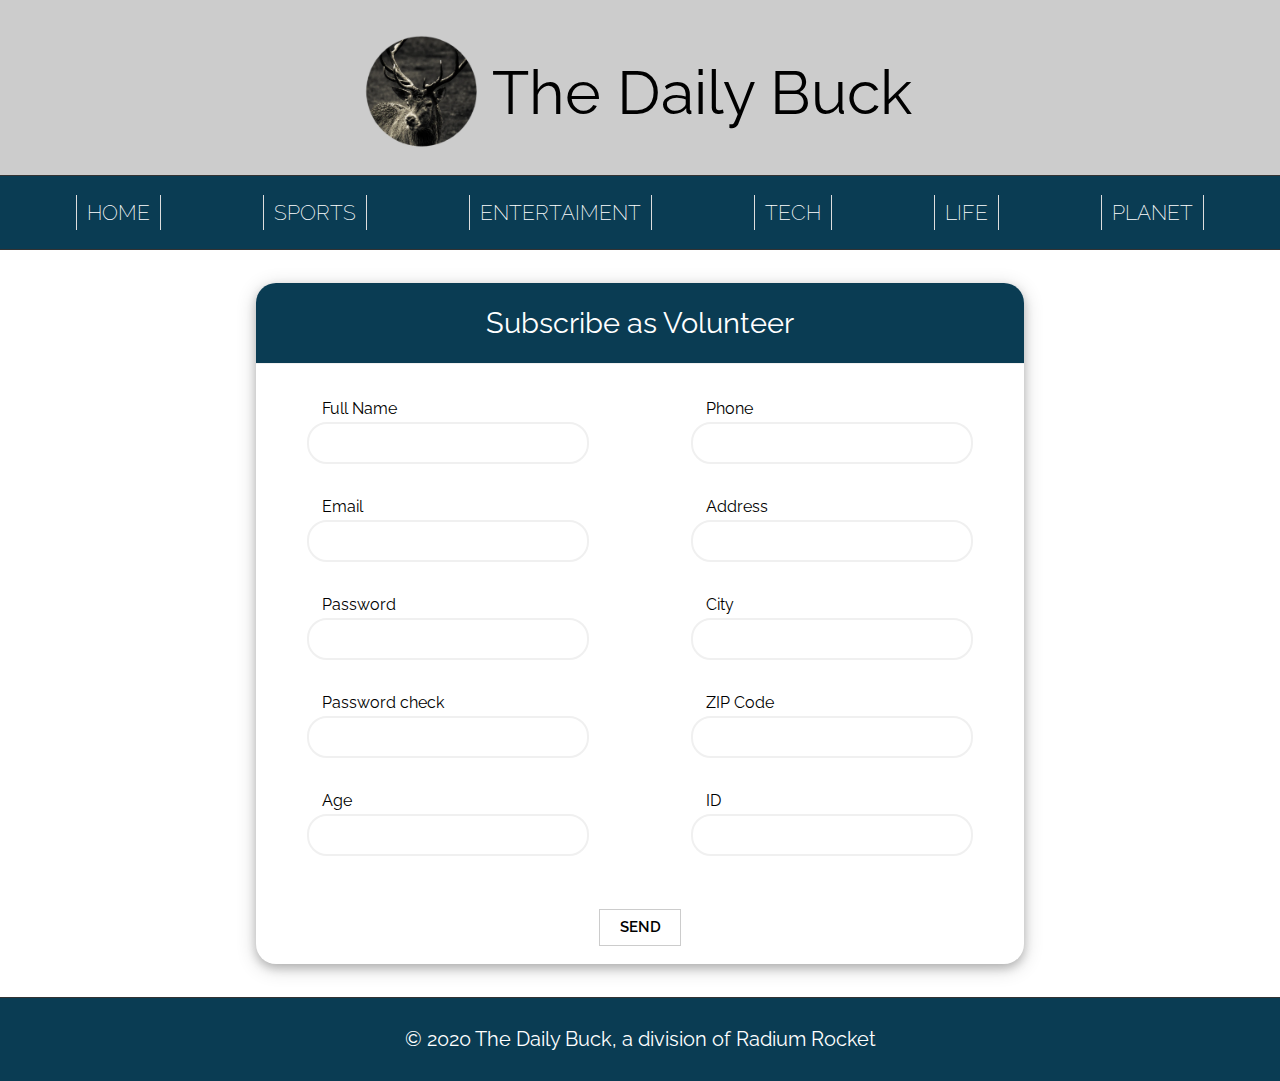
<file: subscription.html>
<!DOCTYPE html>
<html lang="en-US">
    <head>
        <meta charset="UTF-8">
        <meta name="viewport" content="width=device-width, initial-scale=1.0">
        <title>Subscription Form</title>
        <link rel="icon" href="./img/logo.png">
        <link rel="stylesheet" href="./css/reset.css" type="text/css">
        <link rel="stylesheet" href="./css/header.css" type="text/css">
        <link rel="stylesheet" href="./css/aside-footer.css" type="text/css">
        <link rel="stylesheet" href="./css/subscription.css" type="text/css">
        <link rel="stylesheet" href="https://fonts.googleapis.com/icon?family=Material+Icons">
    </head>
    <body>
        <header class="main-header">
            <img src="./img/logo.png" alt="logo">
            <h1>the daily buck</h1>
        </header>
        <nav class="top-nav">
            <button type="menu" class="button">
                <i class="material-icons">menu</i>
            </button>
            <ul id="menu-list">
                <li><a href="./index.html">Home</a></li>
                <li><a href="#">Sports</a></li>
                <li><a href="#">Entertaiment</a></li>
                <li><a href="#">Tech</a></li>
                <li><a href="#">Life</a></li>
                <li><a href="#">Planet</a></li>
            </ul>
            <button type="search" class="button">
                <i class="material-icons">search</i>
            </button>
        </nav>
        <main class="main">
            <div class="sub-container">
                <span class="sub-header">Subscribe as Volunteer</span>
                <span id="bonus" class="hello">Hello</span>
                <form class="sub-form">
                    <div class="sub-col">
                        <div class="form-row">
                            <label for="name">Full Name</label>
                            <input type="text" name="name" id="name">
                            <i class="material-icons check">check_circle</i>
                            <i class="material-icons no-check">error</i>
                            <small>Error message</small>
                        </div>
                        <div class="form-row">
                            <label for="email">Email</label>
                            <input type="email" name="email" id="email">
                            <i class="material-icons check">check_circle</i>
                            <i class="material-icons no-check">error</i>
                            <small>Error message</small>
                        </div>
                        <div class="form-row">
                            <label for="password">Password</label>
                            <input type="password" name="password" id="password">
                            <i class="material-icons check">check_circle</i>
                            <i class="material-icons no-check">error</i>
                            <small>Error message</small>
                        </div>
                        <div class="form-row">
                            <label for="password-ck">Password check</label>
                            <input type="password" name="password-ck" id="password-ck">
                            <i class="material-icons check">check_circle</i>
                            <i class="material-icons no-check">error</i>
                            <small>Error message</small>
                        </div>
                        <div class="form-row">
                            <label for="age">Age</label>
                            <input type="number" name="age" id="age">
                            <i class="material-icons check">check_circle</i>
                            <i class="material-icons no-check">error</i>
                            <small>Error message</small>
                        </div>
                    </div>
                    <div class="sub-col">
                        <div class="form-row">
                            <label for="phone">Phone</label>
                            <input type="tel" name="phone" id="phone">
                            <i class="material-icons check">check_circle</i>
                            <i class="material-icons no-check">error</i>
                            <small>Error message</small>
                        </div>
                        <div class="form-row">
                            <label for="address">Address</label>
                            <input type="text" name="address" id="address">
                            <i class="material-icons check">check_circle</i>
                            <i class="material-icons no-check">error</i>
                            <small>Error message</small>
                        </div>
                        <div class="form-row">
                            <label for="city">City</label>
                            <input type="text" name="city" id="city">
                            <i class="material-icons check">check_circle</i>
                            <i class="material-icons no-check">error</i>
                            <small>Error message</small>
                        </div>
                        <div class="form-row">
                            <label for="zip">ZIP Code</label>
                            <input type="text" name="zip" id="zip">
                            <i class="material-icons check">check_circle</i>
                            <i class="material-icons no-check">error</i>
                            <small>Error message</small>
                        </div>
                        <div class="form-row">
                            <label for="id">ID</label>
                            <input type="number" name="id" id="id">
                            <i class="material-icons check">check_circle</i>
                            <i class="material-icons no-check">error</i>
                            <small>Error message</small>
                        </div>
                    </div>
                </form>
                <button type="submit">send</button>
            </div>
        </main>
        <footer class="footer">
            <p>© 2020 The Daily Buck, a division of Radium Rocket</p>
        </footer>
        <script src="./js/app.js"></script>
    </body>
</html>
</file>
<file: css/header.css>
/* Fonts Importation */
@font-face {
    font-family: Raleway;
    src: url('./Raleway-VariableFont_wght.ttf');
}
/* ID Styles */
#menu-list {
    display: none;
}
/* Classes Styles*/
.main-header {
    display: flex;
    flex-direction: column;
    justify-content: center;
    align-items: center;
    width: 100%;
    padding: 30px 0 15px 0;
    background: #ccc;
    border-bottom: #333 1px solid;
}
.main-header img {
    width: calc(1rem + 12vmin);
    height: auto;
}
.main-header h1 {
    margin-top: 15px;
    font-family: Raleway, sans-serif;
    font-size: calc(1rem + 5vmin);
    font-weight: 400;
    text-transform: capitalize;
}
.top-nav {
    display: flex;
    justify-content: space-between;
    align-items: center;
    height: calc(0.5rem + 5vmin);
    padding: 10px 15px;
    background: rgb(10, 60, 83);
    border-bottom: #333 1px solid;
}
.top-nav ul {
    display: flex;
    justify-content: space-around;
    align-items: center;
    width: 100%;
    margin: unset;
    padding: unset;
    list-style-type: none;
}
.top-nav li {
    padding: unset;
}
.top-nav a {
    padding: 5px 10px;
    border-right: #ddd 1px solid;
    border-left: #ddd 1px solid;
    font-family: Raleway, sans-serif;
    font-size: calc(0.1rem + 2.2vmin);
    font-weight: 200;
    color: white;
    text-decoration: none;
    text-transform: uppercase;
}
.top-nav a:hover {
    background-color: #ddd;
    color: black;
}
.button {
    background: none;
    border: none;
    color: white;
    cursor: pointer;
    outline: none;
}
/* Media Queries */
@media screen and (min-width: 480px) {
    #menu-list {
        display: flex;
        width: 100%;
        margin: 5px 10px;
    }
    .main-header {
        flex-direction: row;
        padding-bottom: 20px;
    }
    .main-header h1 {
        /*font-size: 5vw;*/
        margin: auto 5px;
    }
    .button {
        display: none;
    }
}
</file>
<file: css/aside-footer.css>
/* Fonts Importation */
@font-face {
    font-family: Raleway;
    src: url('./Raleway-VariableFont_wght.ttf');
}
/* Classes Styles*/
.aside {
    display: flex;
    flex-direction: column;
    justify-content: flex-start;
}
.subscription-card {
    display: flex;
    flex-direction: column;
    justify-content: space-between;
    margin: 16px;
    padding: unset;
    box-shadow: 0 4px 10px 0 rgba(0,0,0,0.2), 0 4px 20px 0 rgba(0,0,0,0.19);
    font-family: Raleway, sans-serif;
    color: #000;
    background-color: #fff;
}
.subscription-card img {
    width: 100%;
}
.subscription-title {
    margin: 15px 0 5px 0;
    padding: 0 16px;
    font-size: calc(0.6rem + 1.4vmin);
    font-weight: 600;
    text-transform: capitalize;
}
.subscription-card p {
    margin: 10px 0 0 0;
    padding: 0 16px;
    font-size: calc(0.3rem + 1.4vmin);
    line-height: 1.5;
}
.subscription-card .text-hidden {
    margin-top: unset;
    margin-bottom: 15px;
}
.subscription-link {
    cursor: pointer;
    font-weight: 600;
    color: #000;
    text-decoration: underline;
    text-decoration-color: #0098fe;
}
.subscription-card button {
    display: none;
    justify-self: flex-end;
    max-width: 100%;
    margin: 10px auto;
    padding: 10px;
    background-color: #fff;
    border: 1px solid #ccc;
    font-family: Raleway, sans-serif;
    font-size: calc(0.3rem + 1.2vmin);
    font-weight: 600;
    text-transform: uppercase;
    color: #000;
    overflow: hidden;
    cursor: pointer;
    text-decoration: none;
    text-align: center;
}
.subscription-card button:hover {
    font-weight: 400;
    color: #fff;
    background-color: rgb(10, 60, 83);
}
.posts-container {
    margin: 16px;
    box-shadow: 0 2px 5px 0 rgba(0,0,0,0.16),0 2px 10px 0 rgba(0,0,0,0.12);
    font-family: Raleway, sans-serif;
}
.posts-container div {
    margin: unset;
    padding: 18px 16px;
    font-size: calc(0.75rem + 1.5vmin);
    font-weight: 400;
    text-transform: capitalize;
    color: #000;
    background-color: #f1f1f1;
}
.posts-list {
    color: #000;
    background-color: #fff;
}
.posts-list li {
    display: flex;
    justify-content: flex-start;
    align-items: center;
    padding: 16px 0;
    border-bottom: 1px solid #ddd;
    list-style-type: none;
    line-height: 1.5;
}
.posts-list img {
    width: calc(0.5rem + 7vmin);
    margin: 0 10px 0 16px;
}
.posts-list a {
    margin-right: 16px;
    font-size: calc(0.5rem + 1.5vmin);
    color: #000;
    text-decoration: none;
}
.banner {
    display: flex;
    justify-content: center;
    align-items: center;
    margin: 16px;
}
.banner img {
    width: 100%;
    object-fit: cover;
    cursor: pointer;
}
.footer {
    display: flex;
    justify-content: center;
    align-items: center;
    height: calc(0.5rem + 5vmin);
    padding: 15px 0;
    background: rgb(10, 60, 83);
    border-top: #333 1px solid;
    color: white;
    font-family: Raleway, sans-serif;
    font-size: calc(0.1rem + 2vmin);
    text-align: center;
}
/* Media Querys */
@media screen and (min-width: 768px) {
    .aside {
        width: 25%;
    }
    .aside button {
        display: flex;
    }
    .subscription-card p {
        margin-bottom: 10px ;
    }
    .text-hidden {
        display: none;
    }
    .posts-container div {
        font-size: calc(0.6rem + 1.4vmin);
    }
    .posts-list a {
        font-size: calc(0.3rem + 1.4vmin);
    }
}
</file>
<file: css/subscription.css>
/* Fonts Imported */
@font-face {
    font-family: Raleway;
    src: url('./Raleway-VariableFont_wght.ttf');
}
/* Tags Styles */
* {
    font-family: Raleway;
}
/* Classes Styles */
.main {
    display: flex;
    flex-direction: column;
    justify-content: center;
    align-items: center;
    padding: calc(1.5rem + 1vmin) calc(1rem + 0.5vmin);
}
.sub-container {
    display: flex;
    flex-direction: column;
    width: 100%;
    box-shadow: 0 4px 10px 0 rgba(0,0,0,0.2), 0 4px 20px 0 rgba(0,0,0,0.19);
    overflow: hidden;
    color: #000;
    background-color: #fff;
    border-radius: 20px;
    overflow: hidden;
}
.sub-header {
    margin: unset;
    border-bottom: 1px solid #f0f0f0;
    padding: calc(0.75rem + 1.5vmin);
    font-weight: 400;
    font-size: calc(0.95rem + 1.5vmin);
    background-color: rgb(10, 60, 83);
    color: #fff;
    text-align: center;    
}
.hello {
    display: none;
    padding: calc(1.0rem + 0.5vmin) calc(1.5rem + 3vmin) 0 calc(1.5rem + 3vmin);
    font-size: calc(0.75rem + 1.5vmin);
    text-align: center;
}
.hello.show {
    display: inline-block;
}
.sub-form {
    display: flex;
    flex-direction: column;
    padding: calc(1.5rem + 1.5vmin) 0 0 0;
}
.sub-col {
    flex-grow: 1;
    padding: 0 calc(1.5rem + 3vmin);
}
.form-row {
    position: relative;
    margin-bottom: 15px;
    padding-bottom: 20px;
}
.form-row label {
    display: inline-block;
    margin: 0 0 5px 15px;
}

.form-row input {
    box-sizing: border-box;
    border: 2px solid #f0f0f0;
    border-radius: 20px;
    display: block;
    font-size: 15px;
    padding: 10px;
    width: 100%;
    outline: none;
}
.form-row.success input {
    border-color: #2ecc71;
}
.form-row.error input {
    border-color: #e74c3c;
}
.form-row i {
    position: absolute;
    top: 30px;
    right: 10px;
    visibility: hidden;
}
.form-row.success i.check {
    color: #2ecc71;
    visibility: visible;
}
.form-row.error i.no-check {
    color: #e74c3c;
    visibility: visible;
}
.form-row small {
    visibility: hidden;
    position: absolute;
    bottom: unset;
    left: unset;
    padding: 5px 0 0 10px;
    font-size: calc(0.5rem + 0.6vmin);
}
.form-row.error small {
    color: #e74c3c;
    visibility: visible;
}
.sub-container button {
    display: block;
    max-width: 100%;
    margin: calc(0.35rem + 1.4vmin) auto;
    padding: 0.6rem 1.2rem;
    border: 1px solid #ccc;
    font-weight: 600;
    font-size: 0.95rem;
    line-height: 1;
    background-color: #fff;
    text-transform: uppercase;
    outline: none;
    cursor: pointer;
}
.sub-container button:hover {
    font-weight: 400;
    color: #fff;
    background-color: rgb(10, 60, 83);
}
@media screen and (min-width: 768px) {
    .sub-container {
        max-width: 768px;
    }
    .sub-form {
        flex-direction: row;
        justify-content: space-between;
    }
}
</file>
